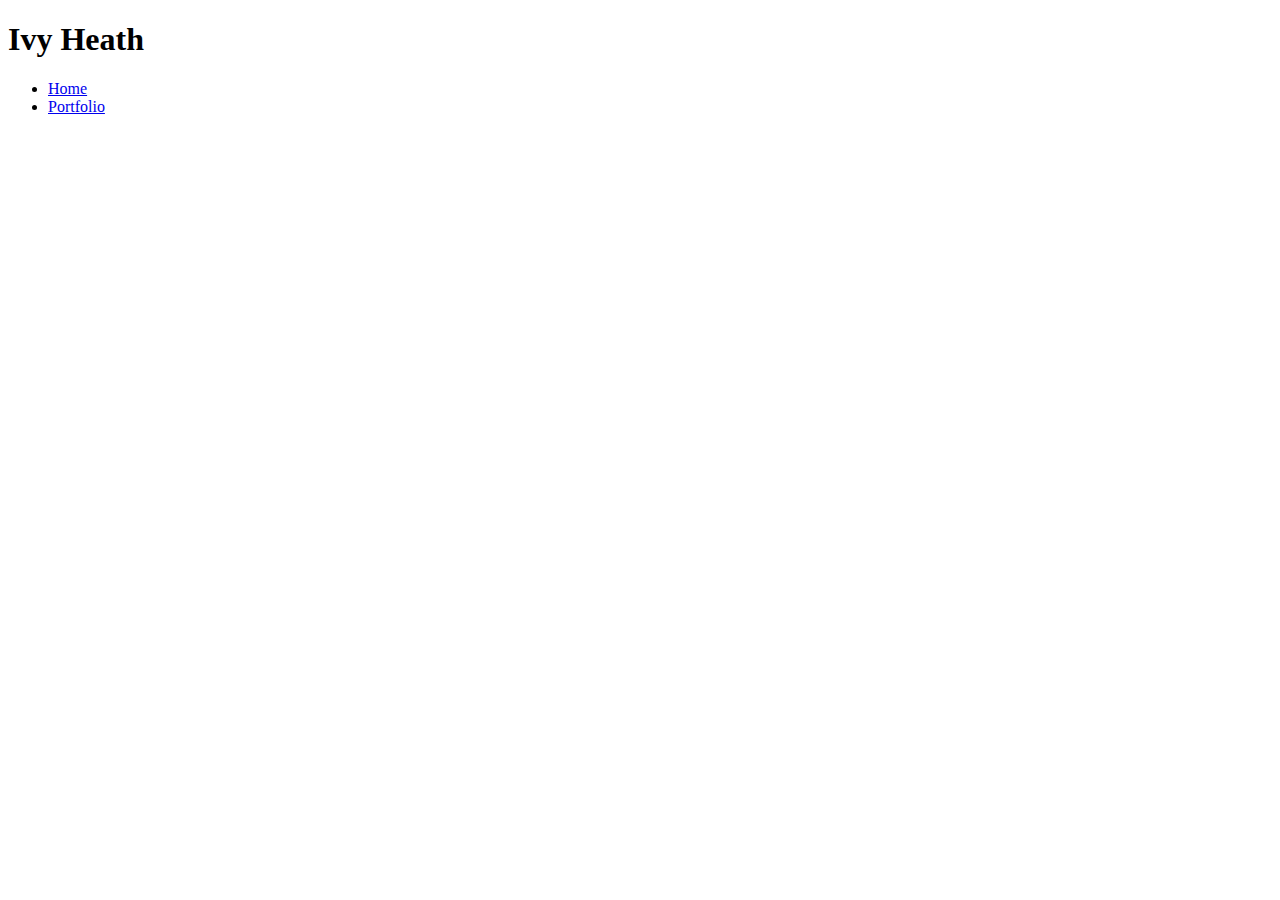
<file: portfolio.html>
<!DOCTYPE HTML>
<html>
    <head> <title>Ivys Amazing Webside</title>
      <link rel="stylesheet" href="style.css">
    </head>

    <body>
      <div id="all-contents">
        <nav>
          <h1>Ivy Heath</h1>
            <ul id="nav-ul">
              <li class="nav-li">
               <a class="nav-a" href="index.html">Home</a>
              </li>
              <li class="nav-li">
               <a class="nav-a" href="portfolio.html">Portfolio</a>
              </li>
            </ul>
        </nav>
</file>
<file: style.css>
<main>
          <div class="content">
            <h1>Portfolio</h1>
            <ul id="portfolio">
              <li><a href="projects/platformer/">Platformer : A cannon - dodging, collectible - grabbing adventure game for Halleb0t</a></li>
              <li><a href="projects/bouncing-box/">Bouncing Box : A project that gives you a taste of game development on the web </a></li>
              <li><a href="projects/circularity/">Circularity : A motion poem using random number generation and velocity applied to circle shapes</a></li>
            </ul>
          </div>
        </main>
      </div>
    </body>
</html>
</file>
